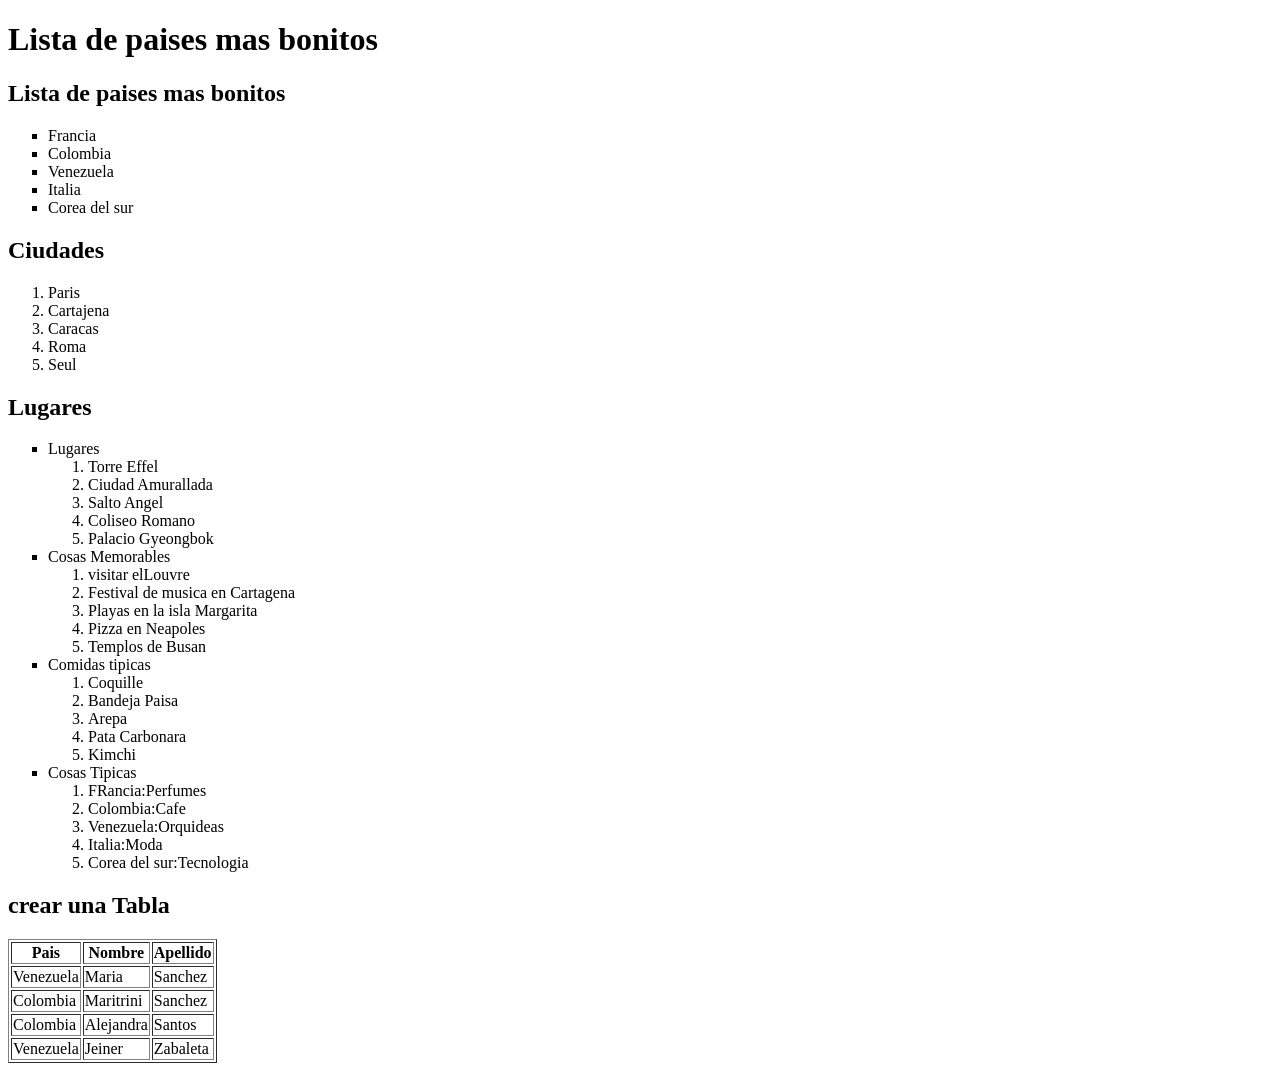
<file: intex.html>
<!DOCTYPE html>
<html lang="en">
<head>
    <meta charset="UTF-8">
    <meta name="viewport" content="width=device-width, initial-scale=1.0">
    <title>Document</title>
</head>
<body>
    <!DOCTYPE html>
<html lang="en">
<head>
    <meta charset="UTF-8">
    <meta name="viewport" content="width=device-width, initial-scale=1.0">
    <title>Document</title>
</head>
<body>
    <h1>Lista de paises mas bonitos</h1>
    <h2>Lista de paises mas bonitos</h2>
    <ul type="square">
        <li>Francia</li>
        <li>Colombia</li>
        <li>Venezuela</li>
        <li>Italia</li>
        <li>Corea del sur</li>
    </ul>
    <h2>Ciudades</h2>
    <ol>
        <li>Paris</li>
        <li>Cartajena</li>
        <li>Caracas</li>
        <li>Roma</li>
        <li>Seul</li>
        
    </ol>
    <h2>Lugares</h2>
    <ul type="square">
        <li>Lugares</li>
          <ol>
            <li>Torre Effel</li>
            <li>Ciudad Amurallada</li>
            <li>Salto Angel</li>
            <li>Coliseo Romano</li>
            <li>Palacio Gyeongbok</li>
          </ol>
        <li>Cosas Memorables</li>
        <ol> 
            <li>visitar elLouvre</li>
            <li>Festival de musica en Cartagena</li>
            <li>Playas en la isla Margarita</li>
            <li>Pizza en Neapoles</li>
            <li>Templos de Busan</li>
        </ol>
        <li>Comidas tipicas</li>
        <ol>
            <li>Coquille</li>
            <li>Bandeja Paisa</li>
            <li>Arepa</li>
            <li>Pata Carbonara</li>
            <li>Kimchi</li>
        </ol>
        <li>Cosas Tipicas</li>
        <ol>
            <li>FRancia:Perfumes</li>
            <li>Colombia:Cafe</li>
            <li>Venezuela:Orquideas</li>
            <li>Italia:Moda</li>
            <li>Corea del sur:Tecnologia</li>
        </ol>
    </ul>

    <h2>crear una Tabla</h2>
    <table border="1";cellspacing="2";cellpadding="3">
        <thead>
            <tr><th>Pais</th><th>Nombre</th><th>Apellido</th></tr>
        </thead>
        <tbody>
            <tr><td>Venezuela</td><td>Maria</td><td>Sanchez</td></tr>
            <tr><td>Colombia</td><td>Maritrini</td><td>Sanchez</td></tr>
            <tr><td>Colombia</td><td>Alejandra</td><td>Santos</td></tr>
            <tr><td>Venezuela</td><td>Jeiner</td><td>Zabaleta</td></tr>
        </tbody>
    </table>
</body>
</html>
</body>
</html>
</file>
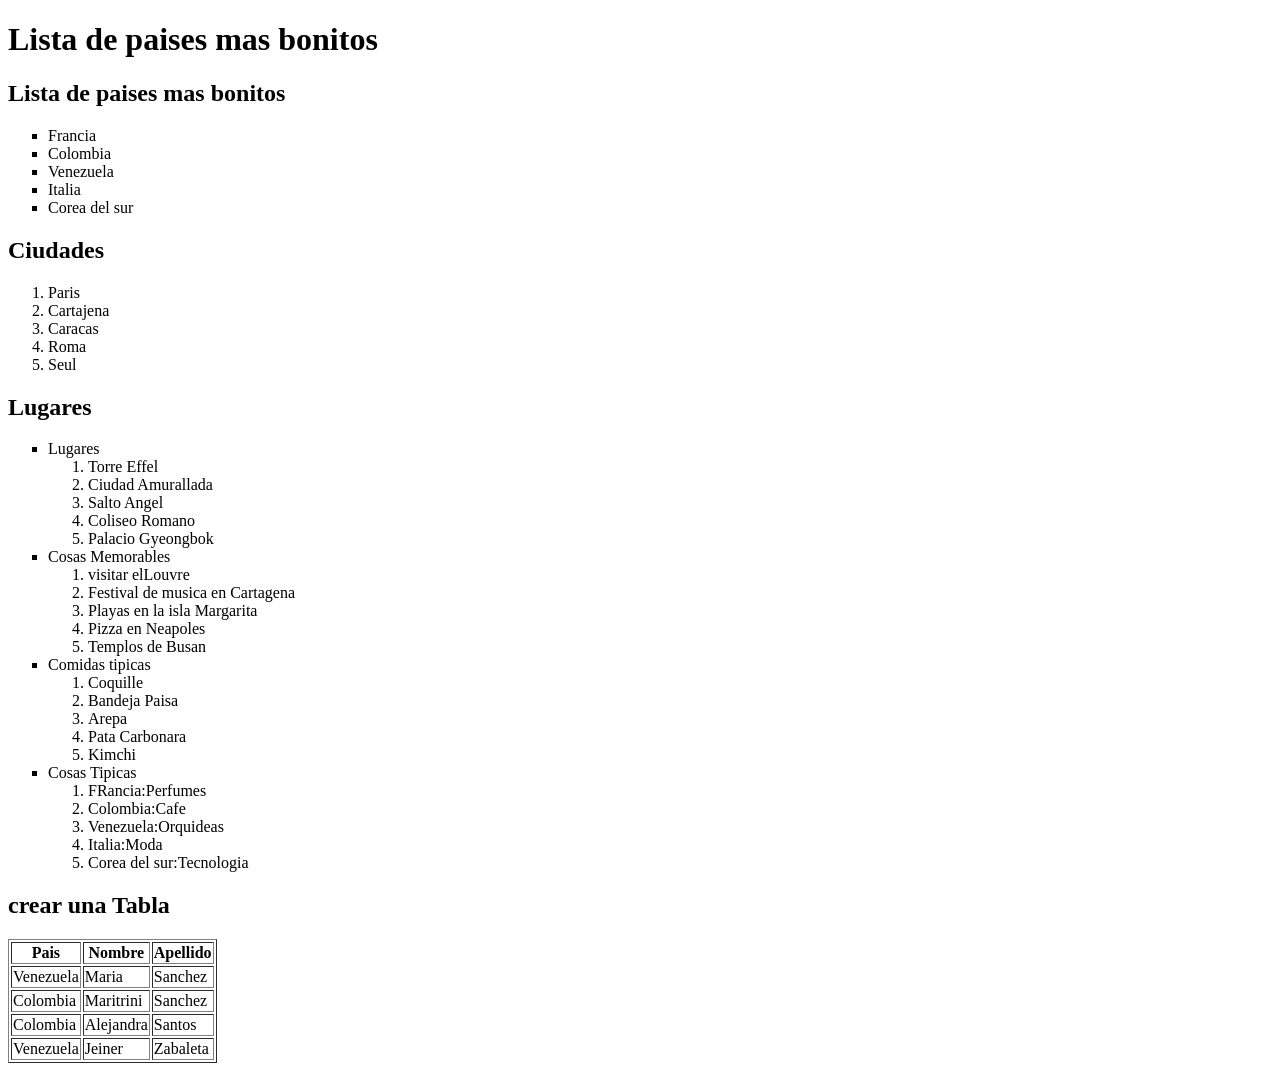
<file: intex4.html>
<!DOCTYPE html>
<html lang="en">
<head>
    <meta charset="UTF-8">
    <meta name="viewport" content="width=device-width, initial-scale=1.0">
    <title>Document</title>
</head>
<body>
    <!DOCTYPE html>
<html lang="en">
<head>
    <meta charset="UTF-8">
    <meta name="viewport" content="width=device-width, initial-scale=1.0">
    <title>Document</title>
</head>
<body>
    <h1>Lista de paises mas bonitos</h1>
    <h2>Lista de paises mas bonitos</h2>
    <ul type="square">
        <li>Francia</li>
        <li>Colombia</li>
        <li>Venezuela</li>
        <li>Italia</li>
        <li>Corea del sur</li>
    </ul>
    <h2>Ciudades</h2>
    <ol>
        <li>Paris</li>
        <li>Cartajena</li>
        <li>Caracas</li>
        <li>Roma</li>
        <li>Seul</li>
        
    </ol>
    <h2>Lugares</h2>
    <ul type="square">
        <li>Lugares</li>
          <ol>
            <li>Torre Effel</li>
            <li>Ciudad Amurallada</li>
            <li>Salto Angel</li>
            <li>Coliseo Romano</li>
            <li>Palacio Gyeongbok</li>
          </ol>
        <li>Cosas Memorables</li>
        <ol> 
            <li>visitar elLouvre</li>
            <li>Festival de musica en Cartagena</li>
            <li>Playas en la isla Margarita</li>
            <li>Pizza en Neapoles</li>
            <li>Templos de Busan</li>
        </ol>
        <li>Comidas tipicas</li>
        <ol>
            <li>Coquille</li>
            <li>Bandeja Paisa</li>
            <li>Arepa</li>
            <li>Pata Carbonara</li>
            <li>Kimchi</li>
        </ol>
        <li>Cosas Tipicas</li>
        <ol>
            <li>FRancia:Perfumes</li>
            <li>Colombia:Cafe</li>
            <li>Venezuela:Orquideas</li>
            <li>Italia:Moda</li>
            <li>Corea del sur:Tecnologia</li>
        </ol>
    </ul>

    <h2>crear una Tabla</h2>
    <table border="1";cellspacing="2";cellpadding="3">
        <thead>
            <tr><th>Pais</th><th>Nombre</th><th>Apellido</th></tr>
        </thead>
        <tbody>
            <tr><td>Venezuela</td><td>Maria</td><td>Sanchez</td></tr>
            <tr><td>Colombia</td><td>Maritrini</td><td>Sanchez</td></tr>
            <tr><td>Colombia</td><td>Alejandra</td><td>Santos</td></tr>
            <tr><td>Venezuela</td><td>Jeiner</td><td>Zabaleta</td></tr>
        </tbody>
    </table>
</body>
</html>
</body>
</html>
</file>
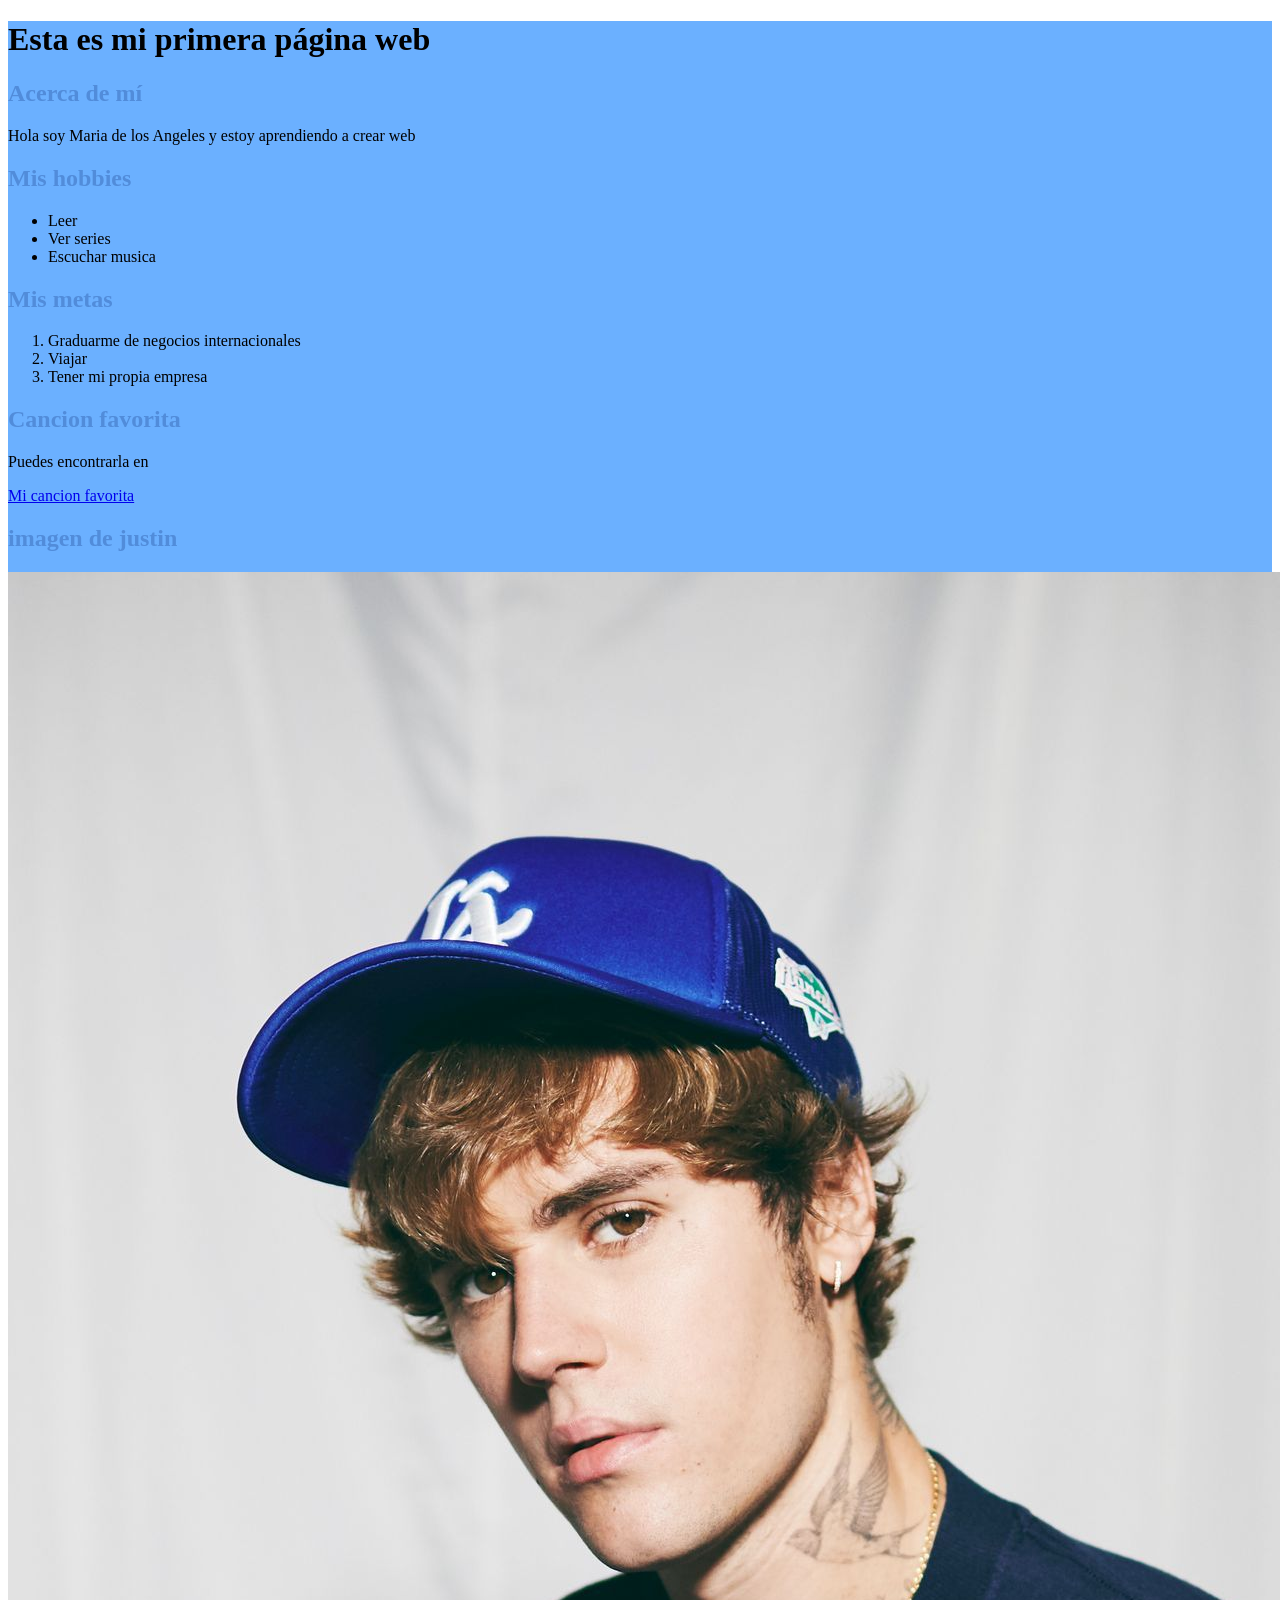
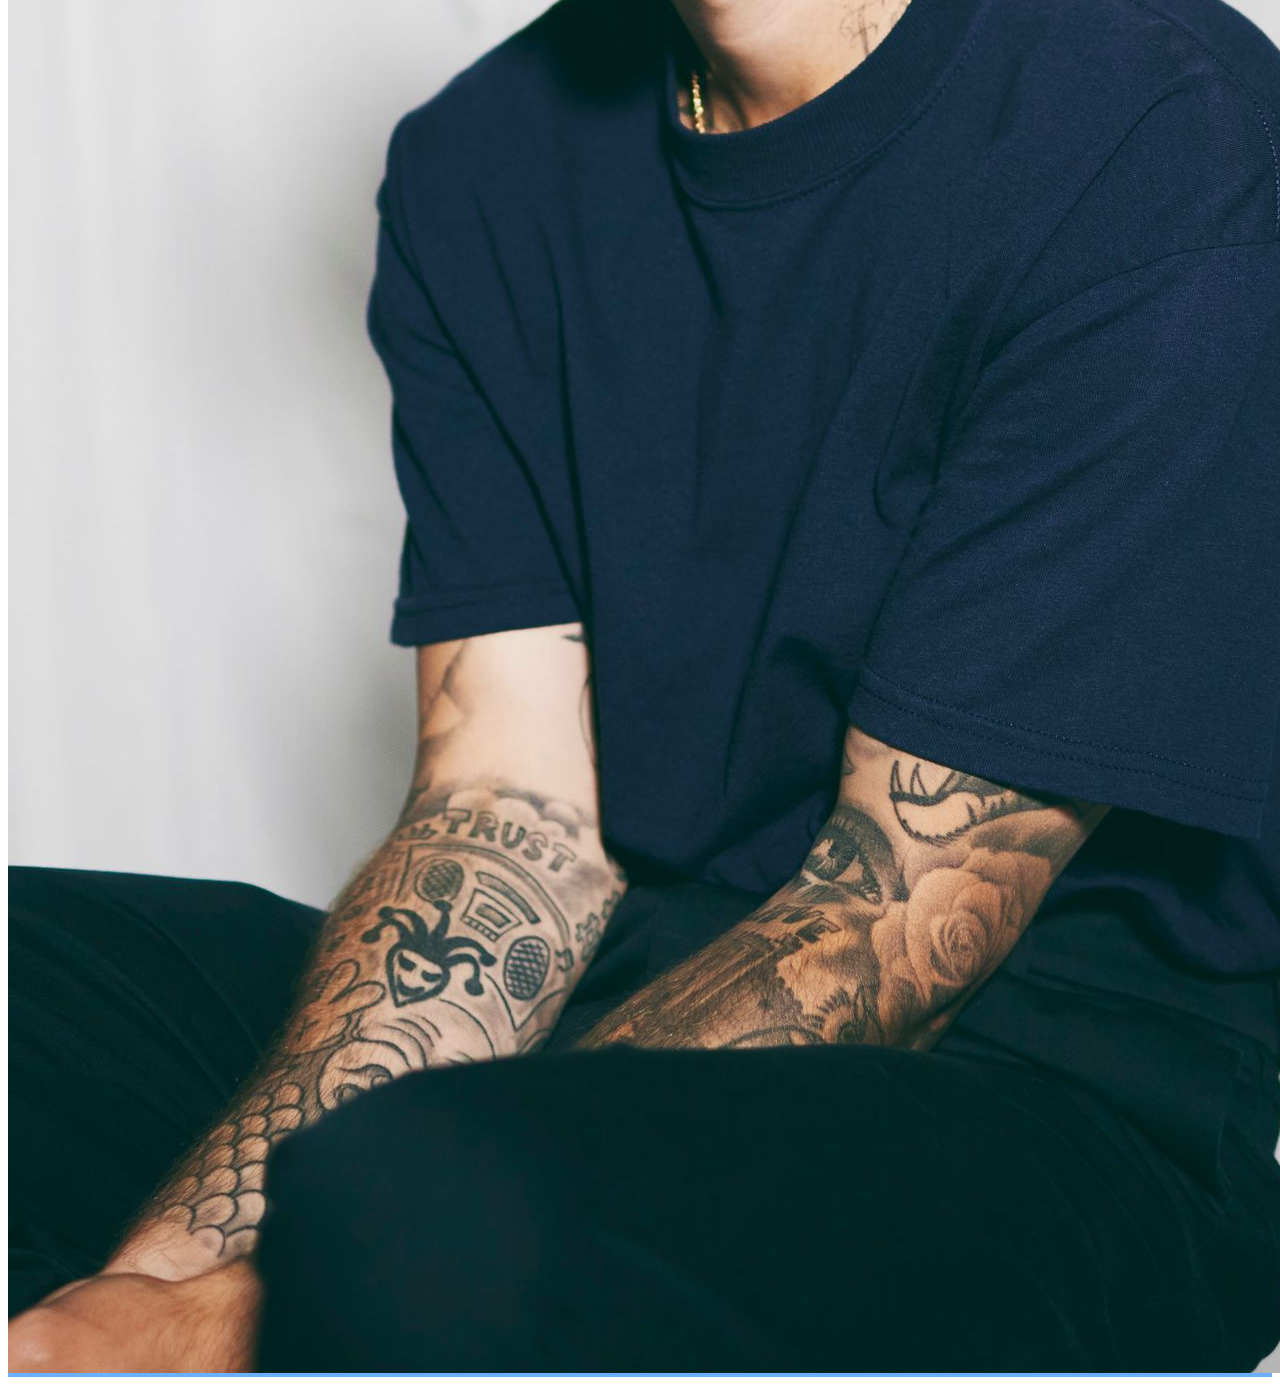
<file: maria  27-02-2026/intex.html>
<!DOCTYPE html>
<html lang="en">
<head>
    <meta charset="UTF-8">
    <meta name="viewport" content="width=device-width, initial-scale=1.0">
    <title>Document</title>
    <link rel="stylesheet" href="style.css"
</head>
<body>
    <div>
    <h1>Esta es mi primera página web</h1>
    <h2>Acerca de mí</h2>
    <p>Hola soy Maria de los Angeles y estoy aprendiendo a crear web</p>

    <h2>Mis hobbies</h2>
    <ul>
        <li>Leer </li>
        <li>Ver series</li>
        <li>Escuchar musica</li>
    </ul>

    <h2>Mis metas</h2>
    <ol>
        <li>Graduarme de negocios internacionales</li>
        <li>Viajar </li>
        <li>Tener mi propia empresa</li>
    </ol>

    <h2>Cancion favorita</h2>
    <p>Puedes encontrarla en</p>
    <a href="https://youtu.be/fRh_vgS2dFE?si=_MnLvBLMHIXg73PL">Mi cancion favorita</a>

    <h2>imagen de justin</h2>
    <img src="foto.webp" alt="foto"> 
</div>
</body>
</html>
</file>
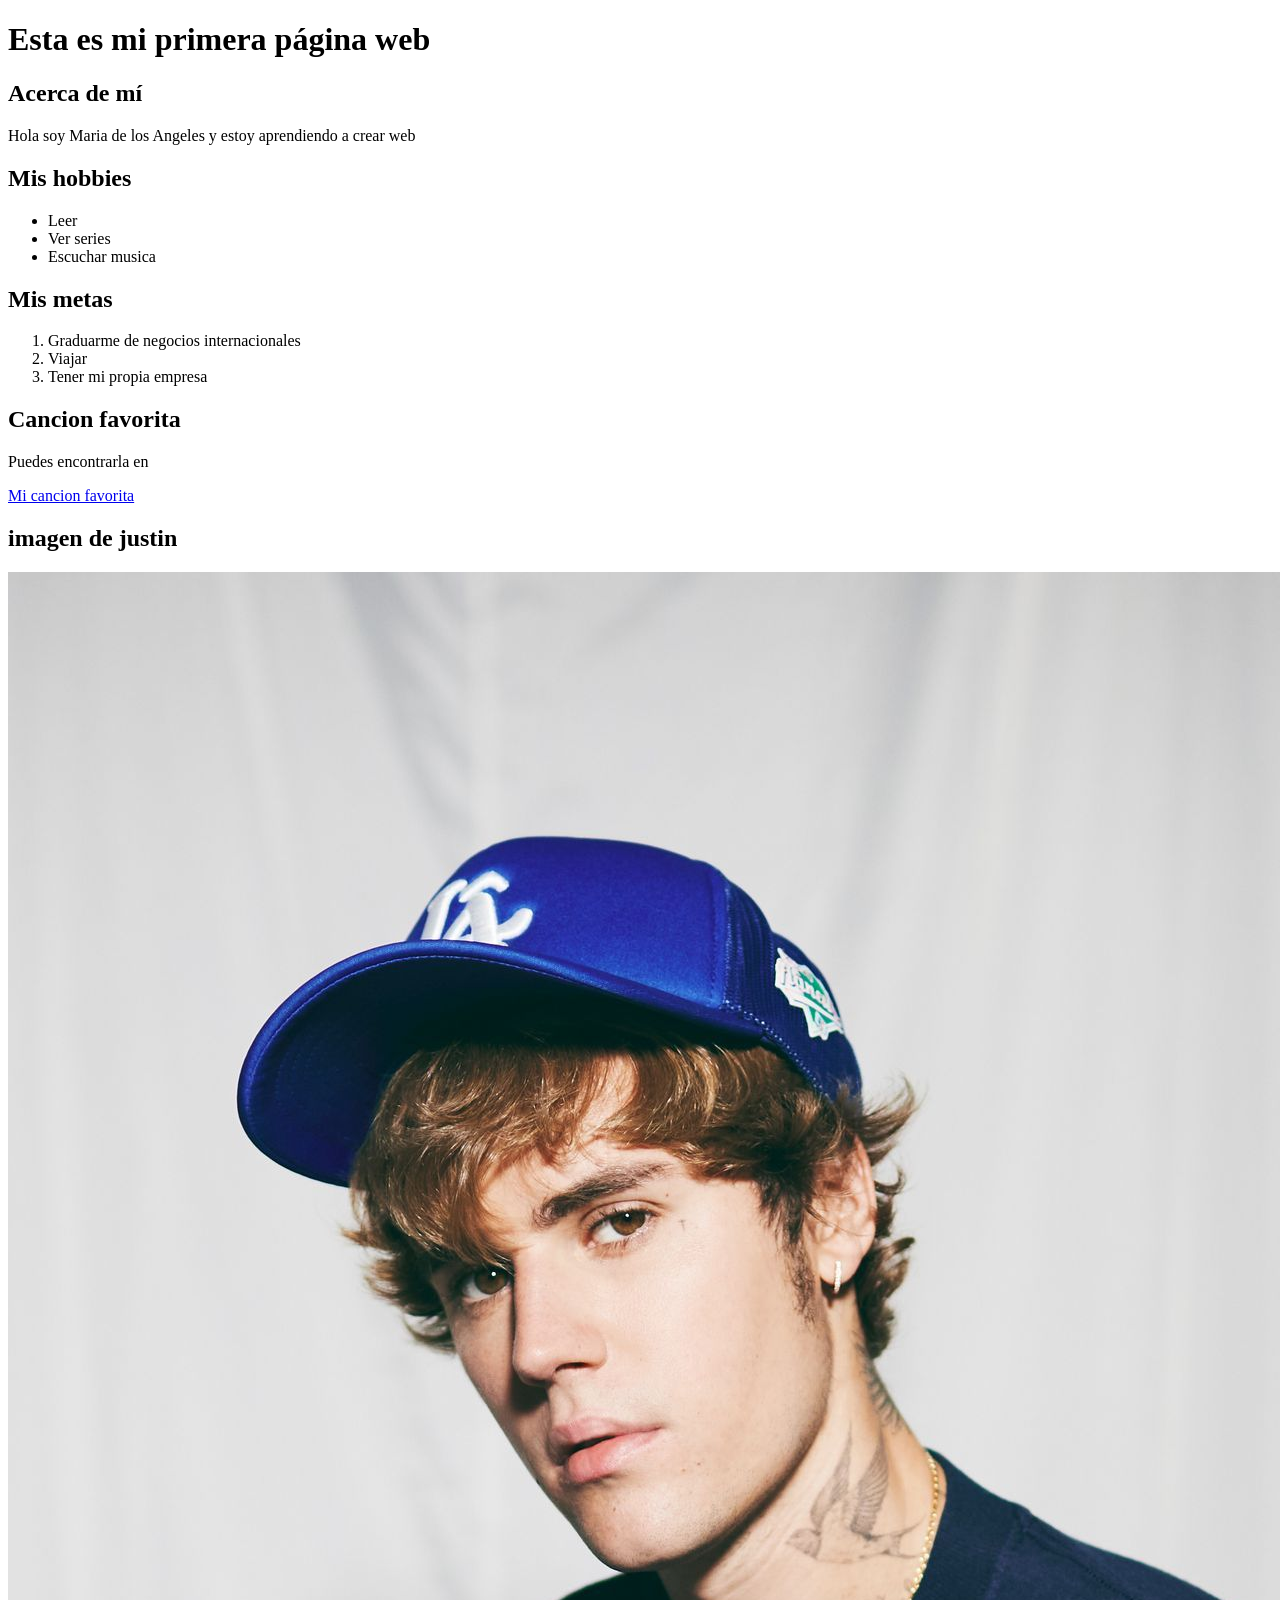
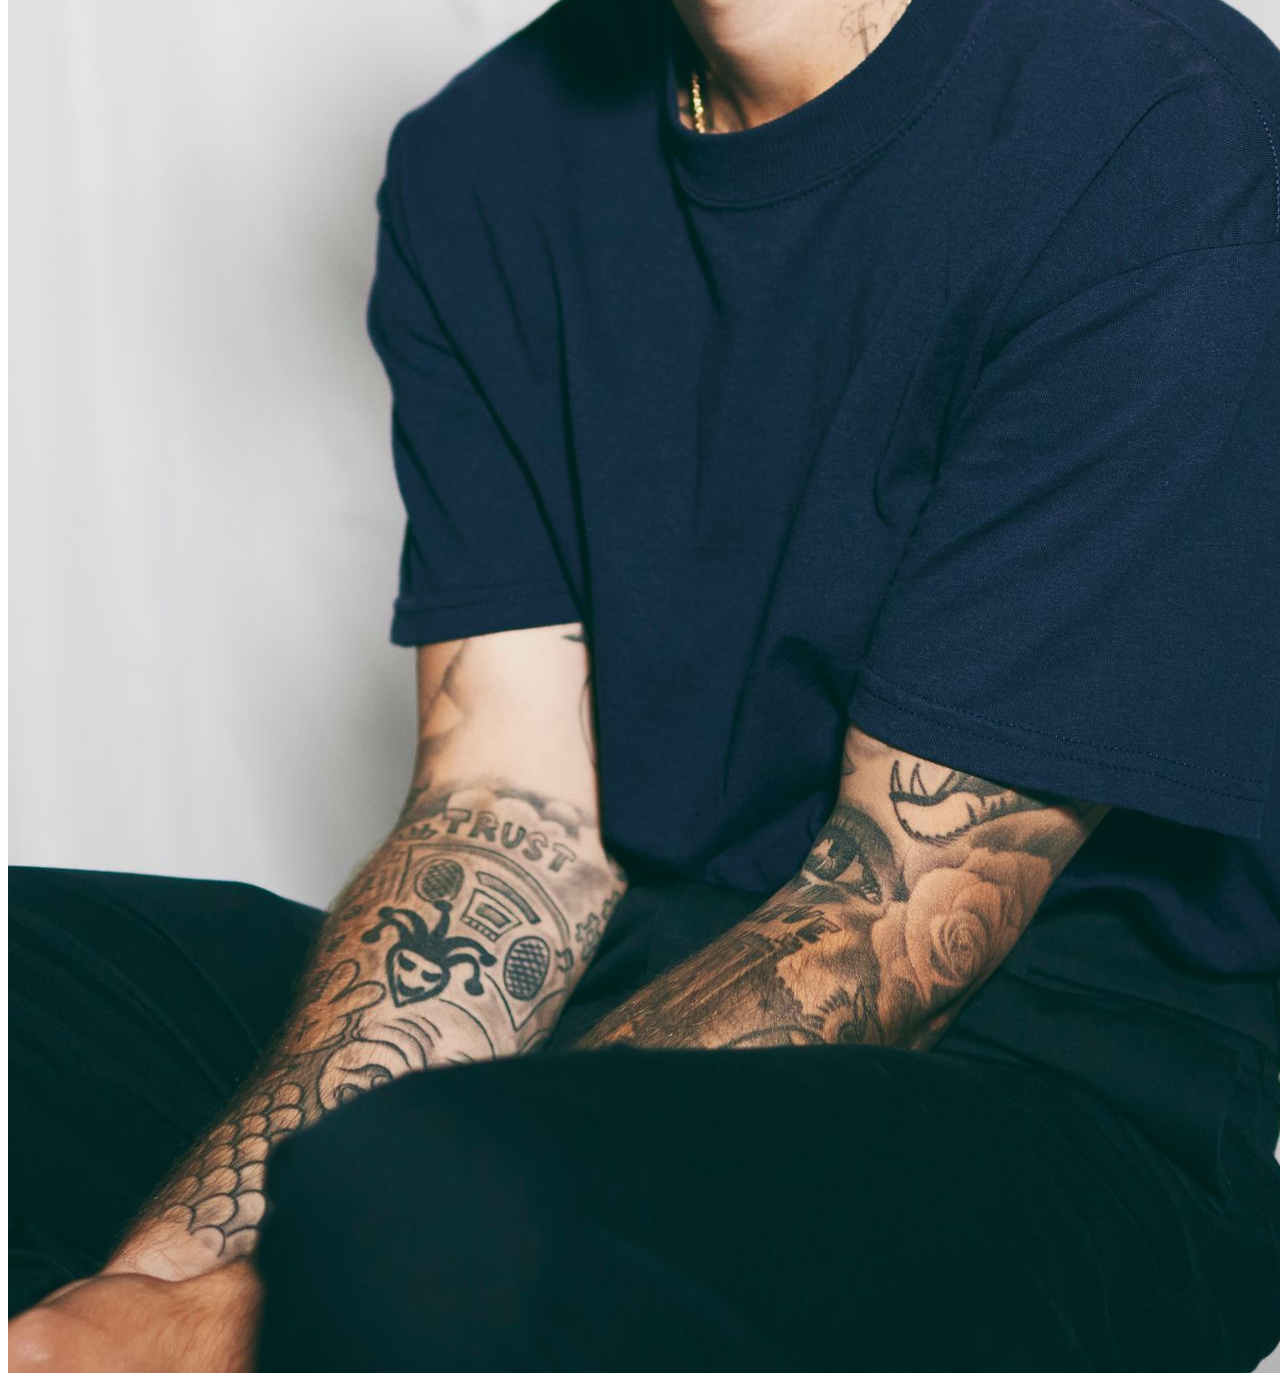
<file: maria  27-02-2026/intex2.html>
<!DOCTYPE html>
<html lang="en">
<head>
    <meta charset="UTF-8">
    <meta name="viewport" content="width=device-width, initial-scale=1.0">
    <title>Document</title>
</head>
<body>
    <h1>Esta es mi primera página web</h1>

    <h2>Acerca de mí</h2>
    <p>Hola soy Maria de los Angeles y estoy aprendiendo a crear web</p>

    <h2>Mis hobbies</h2>
    <ul>
        <li>Leer </li>
        <li>Ver series</li>
        <li>Escuchar musica</li>
    </ul>

    <h2>Mis metas</h2>
    <ol>
        <li>Graduarme de negocios internacionales</li>
        <li>Viajar </li>
        <li>Tener mi propia empresa</li>
    </ol>

    <h2>Cancion favorita</h2>
    <p>Puedes encontrarla en</p>
    <a href="https://youtu.be/fRh_vgS2dFE?si=_MnLvBLMHIXg73PL">Mi cancion favorita</a>

    <h2>imagen de justin</h2>
    <img src="foto.webp" alt="foto"> 
</body>
</html>
</file>
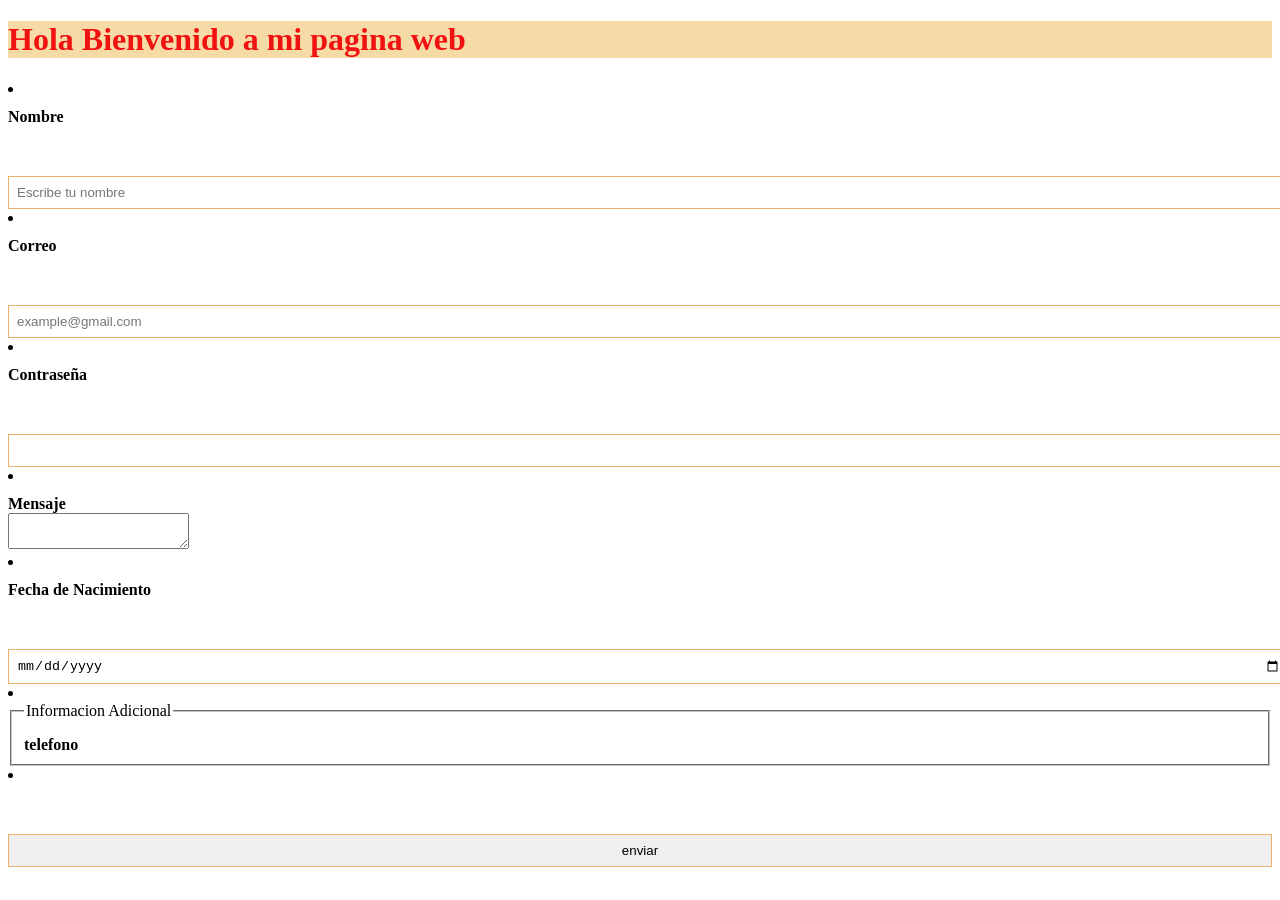
<file: style5/Index5.html>
<!DOCTYPE html>
<html lang="en">
<head>
    <meta charset="UTF-8">
    <meta name="viewport" content="width=device-width, initial-scale=1.0">
    <title>Document</title>
    <link rel="Stylesheet" href="style.css">
</head>
<body>
    <h1> Hola Bienvenido a mi pagina web</h1>
    <form  action="" method="post">
            <li>
                <label for="">Nombre</label>
                <input  type="text" required minlength="3" placeholder="Escribe tu nombre">
            </li>
            <li>
                <label for="">Correo</label>
                <input type="email" placeholder="example@gmail.com">
            </li>
            <li>
           <label for="">Contraseña</label>
            <input type="passaword" name="" id="" required pattern="[0-9{10}">
            </li>
            <li>
                <label for="msg">Mensaje</label>
                <textarea name="" id=""></textarea>
            </li>
            <li>
            <label for="">Fecha de Nacimiento</label>
            <input type="date">
            </li>
            <li>
                <fieldset>
                    <legend>Informacion Adicional</legend>
                    <label for="Telefono">telefono</label>
                    <imput type="Tel"
                </fieldset>
            </li>
            <li>
            <input type="button"  value="enviar">
            </li>
            </form>
</body>
</html>
</file>
<file: maria  27-02-2026/style.css>
hi{color: rgb(70, 126, 199);}
h2{color: rgb(81, 140, 218);}
div{background-color: rgb(107, 176, 255);}
</file>
<file: style5/style.css>
h1{color: #f01111;
    background-color: #f7dba6;}
    
    label{
        display: block;
        margin-top: 10px;
        font-weight: bold;
    }
    
    input{
        width: 100%;
        padding: 8px;
        margin-top: 50px;
        border: 1px solid #ecb06c;
    }
    
    button{
        width: 100%;
        padding: 10px;
        margin-top: 15px;
        background-color: #ce351a;
        color: #f0d7c3;
        border: none;
        border-radius: 5px;
        cursor: pointer;
    
    }
    
    button:hover{
        background-color: #f38383;
    
    }
</file>
